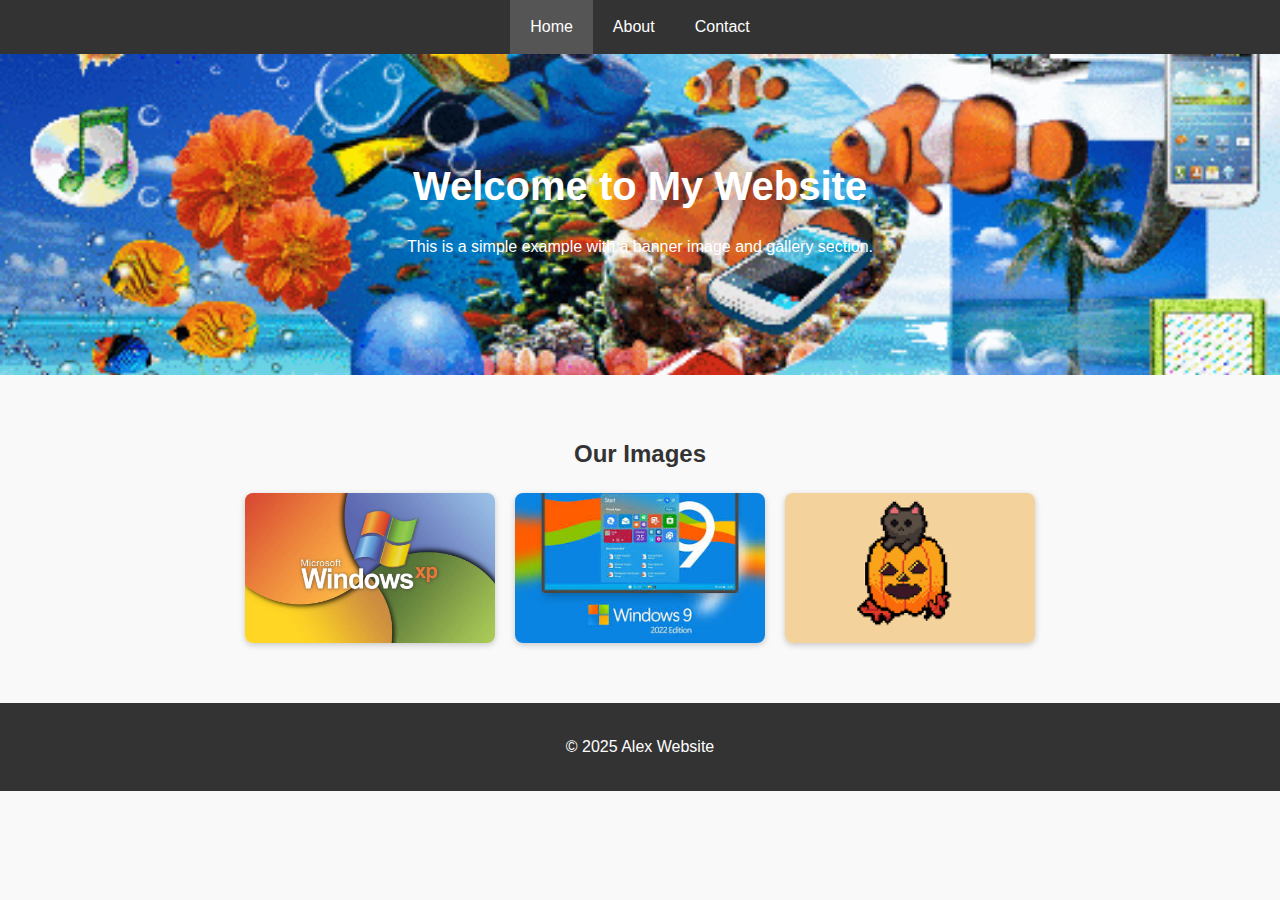
<file: index.html>
<!DOCTYPE html>
<html lang="en">
<head>
  <meta charset="UTF-8">
  <meta name="viewport" content="width=device-width, initial-scale=1.0">
  <title>Home - Alex Website</title>
  <link rel="stylesheet" href="styles.css">
</head>
<body>
  <!-- Navigation -->
  <header>
    <nav>
      <ul class="navbar">
        <li><a href="index.html" class="active">Home</a></li>
        <li><a href="about.html">About</a></li>
        <li><a href="contact.html">Contact</a></li>
      </ul>
    </nav>
  </header>

  <!-- Banner Section -->
  <section class="banner">
    <h1>Welcome to My Website</h1>
    <p>This is a simple example with a banner image and gallery section.</p>
  </section>

  <!-- Image Gallery Section -->
  <section class="gallery">
    <h2>Our Images</h2>
    <div class="gallery-container">
      <!-- Replace these with your own images -->
      <img src="images/sample1.jpg" alt="Sample Image 1">
      <img src="images/sample2.jpg" alt="Sample Image 2">
      <img src="images/sample3.jpg" alt="Sample Image 3">
    </div>
  </section>

  <!-- Footer -->
  <footer>
    <p>&copy; 2025 Alex Website</p>
  </footer>
</body>
</html>
</file>
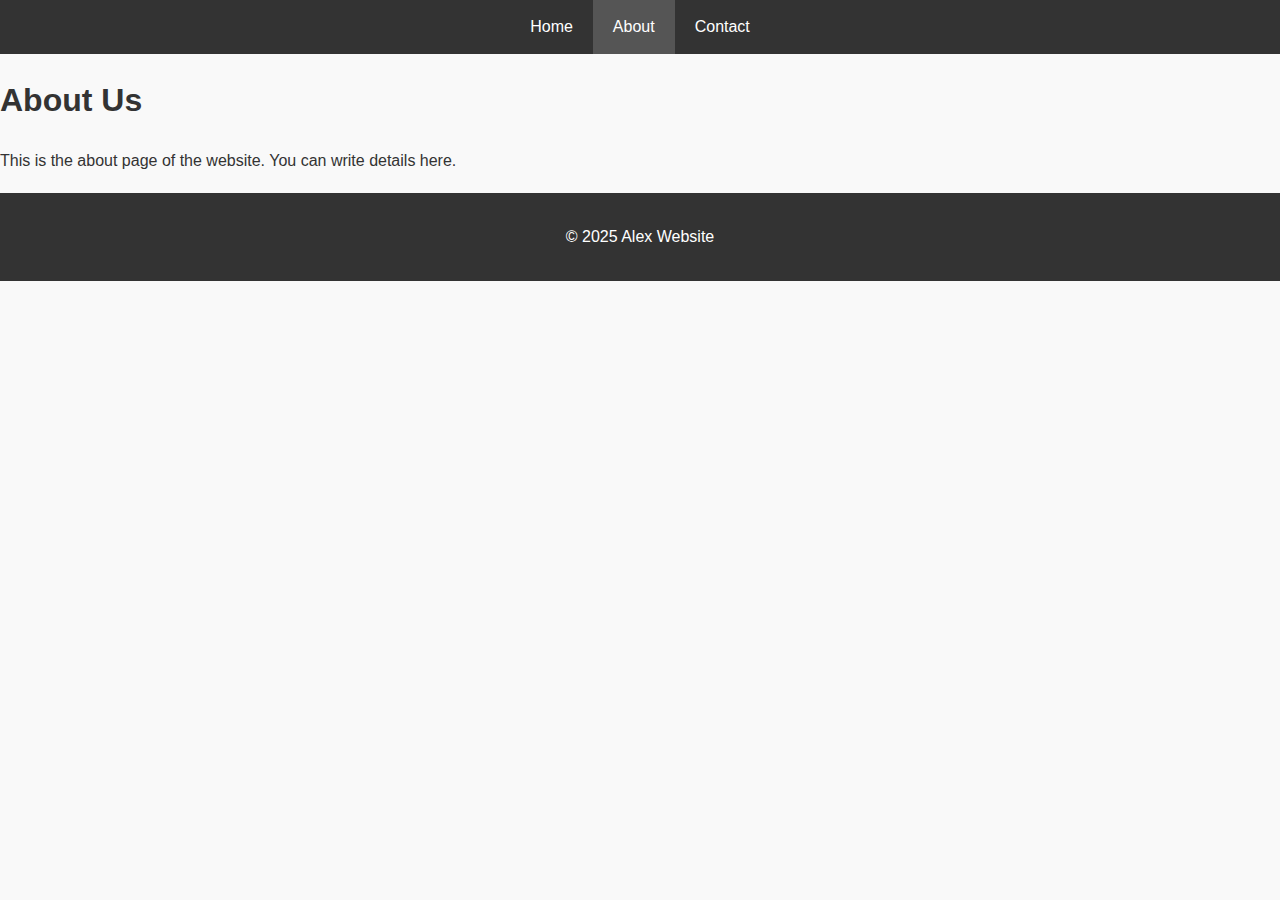
<file: about.html>
<!DOCTYPE html>
<html lang="en">
<head>
  <meta charset="UTF-8">
  <meta name="viewport" content="width=device-width, initial-scale=1.0">
  <title>About - Alex Website</title>
  <link rel="stylesheet" href="styles.css">
</head>
<body>
  <header>
    <nav>
      <ul class="navbar">
        <li><a href="index.html">Home</a></li>
        <li><a href="about.html" class="active">About</a></li>
        <li><a href="contact.html">Contact</a></li>
      </ul>
    </nav>
  </header>

  <main>
    <h1>About Us</h1>
    <p>This is the about page of the website. You can write details here.</p>
  </main>

  <footer>
    <p>&copy; 2025 Alex Website</p>
  </footer>
</body>
</html>
</file>
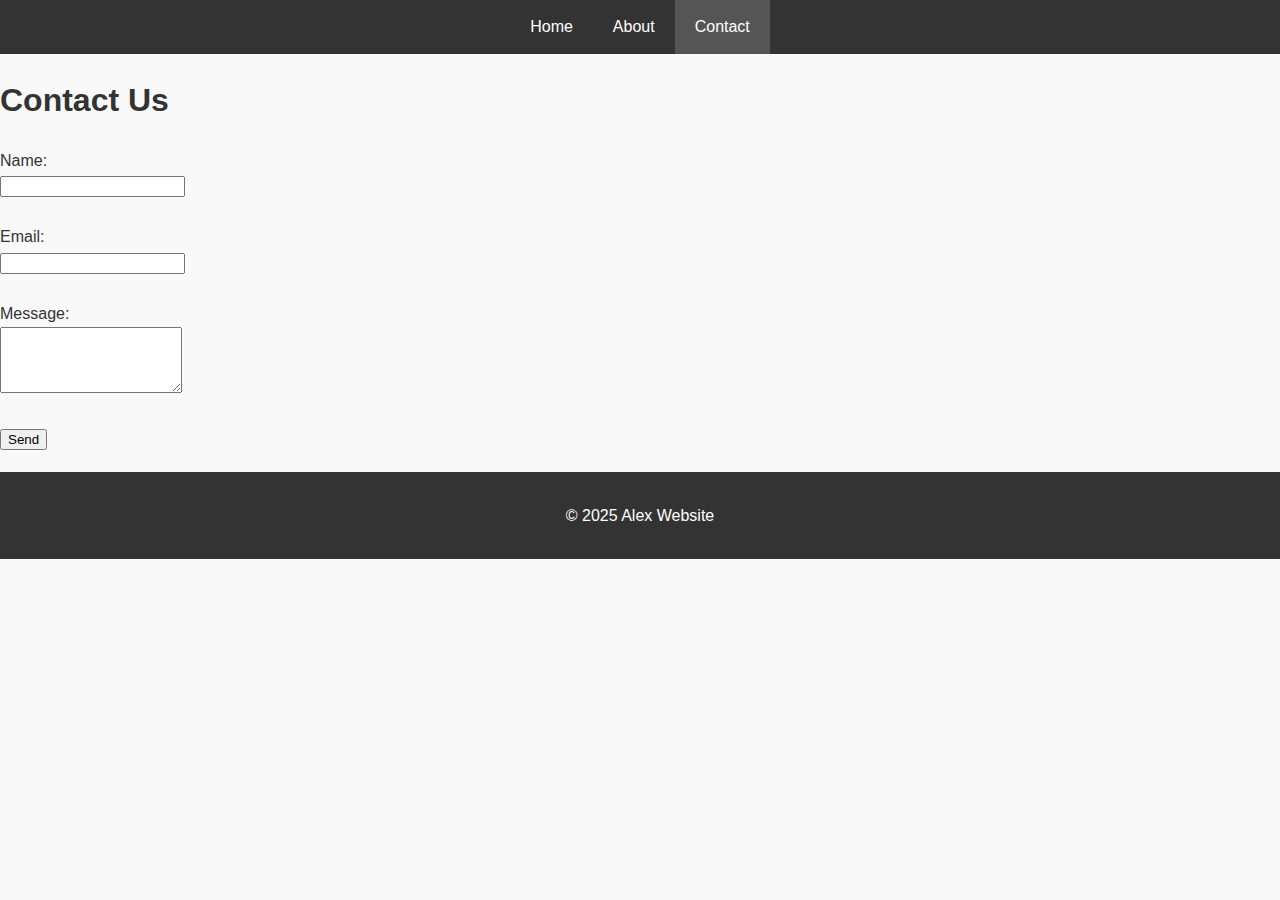
<file: contact.html>
<!DOCTYPE html>
<html lang="en">
<head>
  <meta charset="UTF-8">
  <meta name="viewport" content="width=device-width, initial-scale=1.0">
  <title>Contact - Alex Website</title>
  <link rel="stylesheet" href="styles.css">
</head>
<body>
  <header>
    <nav>
      <ul class="navbar">
        <li><a href="index.html">Home</a></li>
        <li><a href="about.html">About</a></li>
        <li><a href="contact.html" class="active">Contact</a></li>
      </ul>
    </nav>
  </header>

  <main>
    <h1>Contact Us</h1>
    <form>
      <label for="name">Name:</label><br>
      <input type="text" id="name" name="name" required><br><br>

      <label for="email">Email:</label><br>
      <input type="email" id="email" name="email" required><br><br>

      <label for="message">Message:</label><br>
      <textarea id="message" name="message" rows="4" required></textarea><br><br>

      <button type="submit">Send</button>
    </form>
  </main>

  <footer>
    <p>&copy; 2025 Alex Website</p>
  </footer>
</body>
</html>
</file>
<file: styles.css>
/* General Styles */
body {
  margin: 0;
  font-family: Arial, sans-serif;
  line-height: 1.6;
  background: #f9f9f9;
  color: #333;
}

/* Navigation Bar */
.navbar {
  list-style: none;
  display: flex;
  justify-content: center;
  background: #333;
  margin: 0;
  padding: 0;
}

.navbar li {
  margin: 0;
}

.navbar a {
  display: block;
  padding: 14px 20px;
  color: white;
  text-decoration: none;
}

.navbar a:hover,
.navbar .active {
  background: #555;
}

/* Banner */
.banner {
  background: url("images/banner.jpg") no-repeat center center/cover;
  color: white;
  text-align: center;
  padding: 100px 20px;
}

.banner h1 {
  margin: 0;
  font-size: 2.5em;
}

/* Gallery */
.gallery {
  padding: 40px 20px;
  text-align: center;
}

.gallery-container {
  display: flex;
  justify-content: center;
  gap: 20px;
  flex-wrap: wrap;
}

.gallery img {
  width: 250px;
  height: 150px;
  object-fit: cover;
  border-radius: 8px;
  box-shadow: 0 2px 6px rgba(0,0,0,0.2);
}

/* Footer */
footer {
  background: #333;
  color: white;
  text-align: center;
  padding: 15px 0;
  margin-top: 20px;
}
</file>
